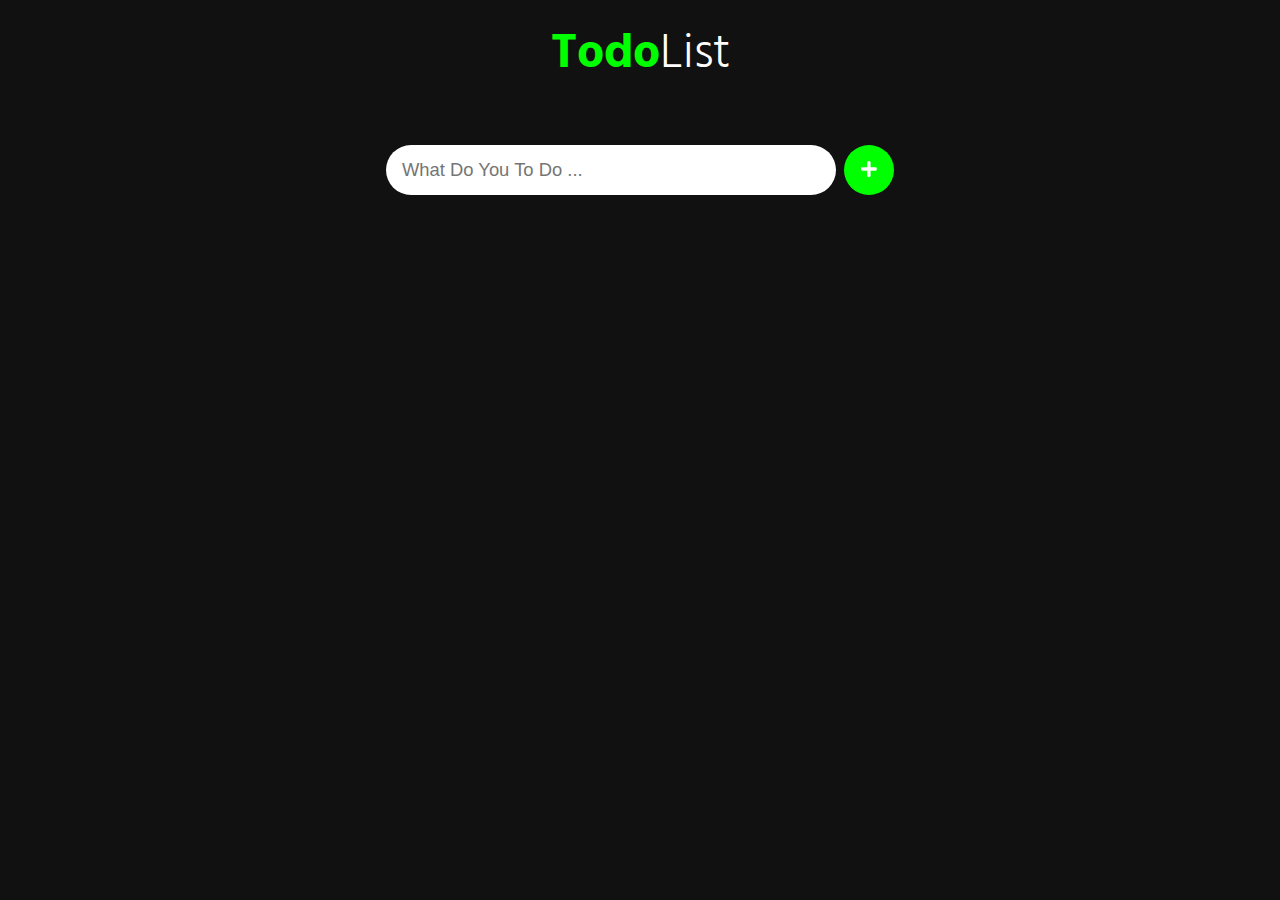
<file: Todos/index.html>
<!DOCTYPE html>
<html>
<head>
	<meta charset="utf-8">
	<meta http-equiv="X-UA-Compatible" content="IE=edge">
	<title>Todo List</title>
	<link rel="stylesheet" href="style.css">
	<script type="text/javascript" src="main.js"></script>
	<link href="https://fonts.googleapis.com/css?family=Hind&display=swap" rel="stylesheet">
</head>
<body>
	
	<h1><span class="styling">Todo</span>List</h1>
	
	<div class="input_div">
		<input class="input" type="text" placeholder="What Do You To Do ...">
		<button class="addButton"><i class="fas fa-plus"></i><svg aria-hidden="true" focusable="false" data-prefix="fas" data-icon="plus" class="svg-inline--fa fa-plus fa-w-14" role="img" xmlns="http://www.w3.org/2000/svg" viewBox="0 0 448 512"><path fill="currentColor" d="M416 208H272V64c0-17.67-14.33-32-32-32h-32c-17.67 0-32 14.33-32 32v144H32c-17.67 0-32 14.33-32 32v32c0 17.67 14.33 32 32 32h144v144c0 17.67 14.33 32 32 32h32c17.67 0 32-14.33 32-32V304h144c17.67 0 32-14.33 32-32v-32c0-17.67-14.33-32-32-32z"></path></svg></button>
	</div>

	<div class="container">
		<!--
		<div class="item">
			<input type="text" class="item_input" disabled>
			<button class="editButton">EDIT</button>
			<button class="removeButton">REMOVE</button>
		</div>
		-->	
	</div>
	
</body>
</html>
</file>
<file: Todos/style.css>
* {
	padding: 0;
	margin: 0;
	box-sizing: border-box;
}

body {
	height: 100%;
	background-color: #111;
}

h1 {
	font-size: 3rem;
	font-weight: 50;
	margin: 1rem 0 3rem;
	text-align: center;
	color: #fff;
	font-family: 'Hind', sans-serif;
}

.styling {
	font-weight: 800;
	color: lime;
}

.input_div {
	display: flex;
	justify-content: center;
	align-items: center;
	text-align: center;
}

.input_div .input {
	padding: 0.5rem 1rem;
	height: 50px;
	outline: none;
	border: none;
	background-color: #fff;
	width: 450px;
	font-size: 1.15rem;
	margin: 0.25rem;
	border-radius: 25px;
}

.addButton {
	height: 50px;
	width: 50px;
	border-radius: 25px;
	outline: none;
	border: none;
	background-color: #fff;
	color: #fff;
	margin: 0.25rem;
	background-color: lime;
	cursor: pointer;
}

svg {
	height: 18px;
}

.addButton:hover {
	opacity: 0.7;
}

.container {
	display: flex;
	flex-direction: column;
	justify-content: center;
	align-items: center;
	text-align: center;
	margin-top: 2rem;
}

.item {
	padding: 0.5rem;
	margin-bottom: 1.5rem;
	border-bottom: 4px solid #fff;
}

.item_input {
	background: none;
	outline: none;
	color: #fff;
	border: none;
	width: 350px;
	font-size: 1.4rem;
}

.editButton {
	font-size: 1.4rem;
	margin: 0 0.5rem;
	font-family: 'Hind', sans-serif;
	background: none;
	outline: none;
	color: lime;
	border: none;
	cursor: pointer;
}

.removeButton {
	font-size: 1.4rem;
	margin: 0 0.5rem;
	font-family: 'Hind', sans-serif;
	background: none;
	outline: none;
	color: #E00;
	border: none;
	cursor: pointer;
}
</file>
